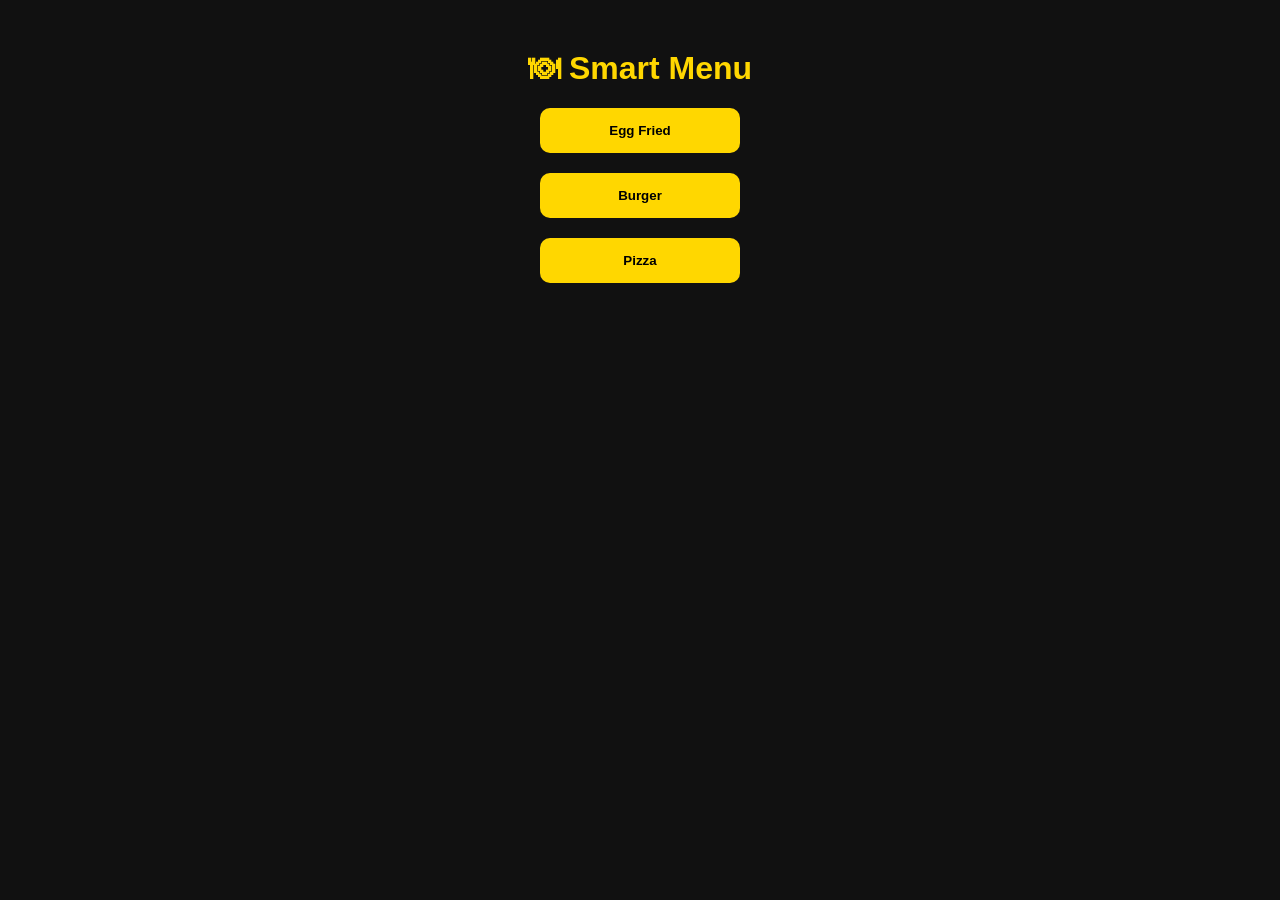
<file: index.html>
<!DOCTYPE html>
<html>
<head>
  <title>Smart Menu</title>
  <style>
    body {
      background: #111;
      color: white;
      text-align: center;
      font-family: Arial;
    }

    h1 {
      margin-top: 50px;
      color: gold;
    }

    button {
      display: block;
      margin: 20px auto;
      padding: 15px;
      width: 200px;
      border: none;
      border-radius: 10px;
      background: gold;
      font-weight: bold;
    }
  </style>
</head>

<body>

<h1>🍽 Smart Menu</h1>

<button onclick="openAR('egg')">Egg Fried</button>
<button onclick="openAR('burger')">Burger</button>
<button onclick="openAR('pizza')">Pizza</button>

<script src="app.js"></script>

</body>
</html>
</file>
